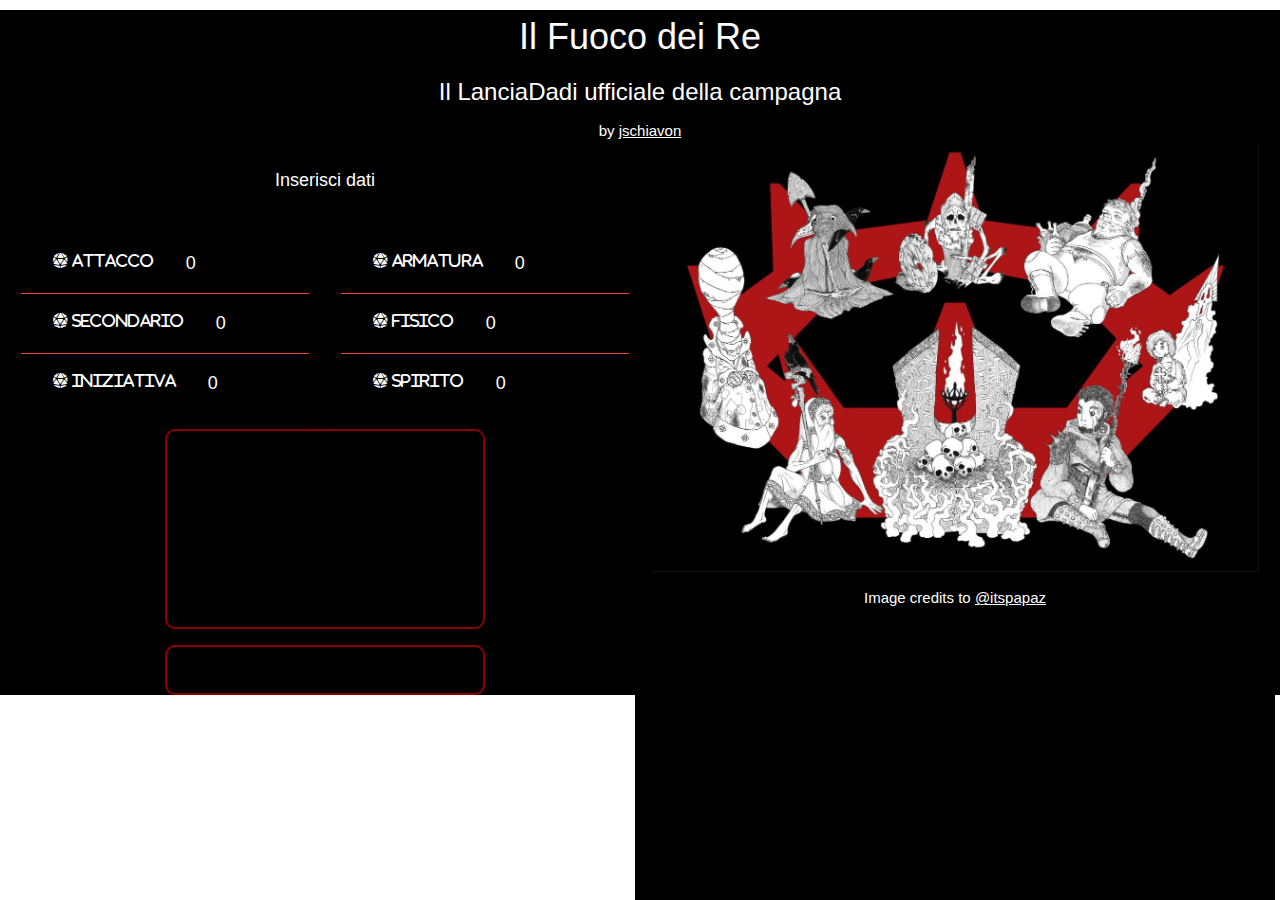
<file: dice_roller.html>
<!DOCTYPE html>
<html>
<head>
    <title>Dice Simulator 2015</title>
    <meta name="viewport" content="width=device-width, initial-scale=1">
    <link rel="stylesheet" href="https://www.w3schools.com/w3css/4/w3.css">
    <link rel="stylesheet" href="https://cdnjs.cloudflare.com/ajax/libs/font-awesome/6.1.1/css/all.min.css">
    <link rel="stylesheet" href="style.css">
    
</head>  
<body>
    <div class="w3-text-white w3-black">
        <header>
            <h1>
                Il Fuoco dei Re
            </h1>
            <h3>
                Il LanciaDadi ufficiale della campagna
            </h3>
            by <a href="https://github.com/jschiavon">jschiavon</a>
        </header>

        <div class="w3-sidebar w3-bar-block w3-black" style="width:50%;right:5px">
            <img src="iFdR.jpg" alt="Affiche" style="width:95%">
            <p>Image credits to <a href="https://www.instagram.com/itspapaz/">@itspapaz</a></p>
        </div>
        
        <div style="margin-left:5px;margin-right:50%;width:50%">

            <button onclick="document.getElementById('input_form').style.display='block'" class="w3-section w3-button w3-large">Inserisci dati</button>

            <div class="w3-section w3-row">
                <div class="w3-container w3-half">
                    <ul class="w3-ul w3-card-4">
                        <li class="w3-bar w3-border-red w3-row">
                            <button id="d20" class="w3-bar-item w3-button w3-half" onclick="rolld20('attacco');"><i class ="fa-solid fa-dice-d20"> Attacco</i></button>
                            <div class="w3-bar-item w3-half">
                                <span id="attacco" class="w3-large w3-centered">0</span>
                            </div>
                        </li>
        
                        <li class="w3-bar w3-border-red w3-row">
                            <button id="d20" class="w3-bar-item w3-button w3-half" onclick="rolld20('secondario');"><i class ="fa-solid fa-dice-d20"> Secondario</i></button>
                            <div class="w3-bar-item w3-half">
                                <span id="secondario" class=" w3-large w3-centered">0</span>
                            </div>
                        </li>
        
                        <li class="w3-bar w3-border-red w3-row">
                            <button id="d20" class="w3-bar-item w3-button w3-half" onclick="rolld20('iniziativa');"><i class ="fa-solid fa-dice-d20"> Iniziativa</i></button>
                            <div class="w3-bar-item w3-half">
                                <span id="iniziativa" class=" w3-large w3-centered">0</span>
                            </div>
                        </li>
                    </ul>
                </div>
                <div class="w3-container w3-half">
                    <ul class="w3-ul w3-card-4">
                        <li class="w3-bar w3-border-red w3-row">
                            <button id="d20" class="w3-bar-item w3-button w3-half" onclick="rolld20('armatura');"><i class ="fa-solid fa-dice-d20"> Armatura</i></button>
                            <div class="w3-bar-item w3-half">
                                <span id="armatura" class="w3-large w3-centered">0</span>
                            </div>
                        </li>
        
                        <li class="w3-bar w3-border-red w3-row">
                            <button id="d20" class="w3-bar-item w3-button w3-half" onclick="rolld20('fisico');"><i class ="fa-solid fa-dice-d20"> Fisico</i></button>
                            <div class="w3-bar-item w3-half">
                                <span id="fisico" class="w3-large w3-centered">0</span>
                            </div>
                        </li>
        
                        <li class="w3-bar w3-border-red w3-row">
                            <button id="d20" class="w3-bar-item w3-button w3-half" onclick="rolld20('spirito');"><i class ="fa-solid fa-dice-d20">  Spirito</i></button>
                            <div class="w3-bar-item w3-half">
                                <span id="spirito" class="w3-large w3-centered">0</span>
                            </div>
                        </li>
                    </ul>
                </div>
        
            </div>
    
            <div class="w3-section">
                <p id="placeholder">
                    
                </p>
            </div>

            <div class="w3-section">
                <p id="fullresult">
                    
                </p>
            </div>
            

        </div>
        
        
    </div>
    
    <div id="input_form" class="w3-modal">
        <div class="w3-modal-content w3-card-4 w3-animate-zoom" style="width:30%;">            
            <header class="w3-container">
                <span onclick="document.getElementById('input_form').style.display='none'"
                class="w3-button w3-display-topright">&times;</span>
                <h2>Inserisci dati del PG</h2>
            </header>

            <div class="w3-cell-row">
                <div class="w3-container w3-cell">
                    <ul class="w3-ul w3-card-4 ">
                        <li class="w3-bar w3-border-red">
                            <label class="w3-bar-item">Attacco</button>
                            <div class="w3-bar-item">
                                <input id="attacco_inpt" class="w3-input w3-border w3-round-large" type="text" placeholder="0" value="0">
                            </div>
                        </li>
        
                        <li class="w3-bar w3-border-red">
                            <label class="w3-bar-item">Secondario</button>
                            <div class="w3-bar-item">
                                <input id="secondario_inpt" class="w3-input w3-border w3-round-large" type="text" placeholder="0" value="0">
                            </div>
                        </li>
        
                        <li class="w3-bar w3-border-red">
                            <label class="w3-bar-item">Iniziativa</button>
                            <div class="w3-bar-item">
                                <input id="iniziativa_inpt" class="w3-input w3-border w3-round-large" type="text" placeholder="0" value="0">
                            </div>
                        </li>
                    </ul>
                </div>
                <div class="w3-container w3-cell">
                    <ul class="w3-ul w3-card-4">
                        <li class="w3-bar w3-border-red">
                            <label class="w3-bar-item">Armatura</button>
                            <div class="w3-bar-item">
                                <input id="armatura_inpt" class="w3-input w3-border w3-round-large" type="text" placeholder="0" value="0">
                            </div>
                        </li>
        
                        <li class="w3-bar w3-border-red">
                            <label class="w3-bar-item">Fisico</button>
                            <div class="w3-bar-item">
                                <input id="fisico_inpt" class="w3-input w3-border w3-round-large" type="text" placeholder="0" value="0">
                            </div>
                        </li>
        
                        <li class="w3-bar w3-border-red">
                            <label class="w3-bar-item">Spirito</button>
                            <div class="w3-bar-item">
                                <input id="spirito_inpt" class="w3-input w3-border w3-round-large" type="text" placeholder="0" value="0">
                            </div>
                        </li>
                    </ul>
                </div>
            </div>
        
            <footer class="w3-container">
                <button class="w3-button" onclick="applyinputs();">Salva</button>
            </footer>
  
        </div>
    </div>

    
    

  <script src="dice_roller.js"></script>
  
</body>
</html>
</file>
<file: style.css>
* {
    font-family: 'Roboto Flex', sans-serif;
    text-align: center;
  }

.bg-image {
  background-image: url("iFdR.jpg");
  background-color: black;
  background-position: center top; /* Center the image */
  background-repeat: no-repeat; /* Do not repeat the image */
  background-size: contain; /* Resize the background image to be conained in the container */
}

.bg-opacity-layer {
  background-color: rgba(0, 0, 0, 0.7);
}

.import-grid {
  display: grid;
  grid-template-columns: repeat(3, 1fr);
  grid-template-rows: 1fr;
  grid-column-gap: 4px;
  grid-row-gap: 0px;
}
  
.import { grid-area: 1 / 1 / 2 / 2; }
.export { grid-area: 1 / 2 / 2 / 3; }
.set { grid-area: 1 / 3 / 2 / 4; }


.flat-dice-grid {
  display: grid;
  grid-template-columns: repeat(4, 1fr);
  grid-template-rows: repeat(2, 1fr);
  grid-column-gap: 4px;
  grid-row-gap: 4px;
}
  
.d20 { grid-area: 1 / 1 / 2 / 2; }
.d12 { grid-area: 2 / 1 / 3 / 2; }
.d10 { grid-area: 1 / 2 / 2 / 3; }
.d8 { grid-area: 2 / 2 / 3 / 3; }
.d6 { grid-area: 1 / 3 / 2 / 4; }
.d4 { grid-area: 2 / 3 / 3 / 4; }
.d3 { grid-area: 1 / 4 / 2 / 5; }
.d2 { grid-area: 2 / 4 / 3 / 5; }

.valori-grid {
  display: grid;
  grid-template-columns: repeat(3, 1fr);
  grid-template-rows: repeat(2, 1fr);
  grid-column-gap: 4px;
  grid-row-gap: 4px;
}

.att { grid-area: 1 / 1 / 2 / 2; }
.sec { grid-area: 2 / 1 / 3 / 2; }
.ini { grid-area: 1 / 2 / 2 / 3; }
.arm { grid-area: 2 / 2 / 3 / 3; }
.fis { grid-area: 1 / 3 / 2 / 4; }
.spi { grid-area: 2 / 3 / 3 / 4; }

.lvl-esc-grid {
  display: grid;
  grid-template-columns: 0.5fr 0.75fr 0.5fr;
  grid-template-rows: 1.75fr 0.5fr;
  grid-column-gap: 4px;
  grid-row-gap: 4px;
}
  
.main { grid-area: 1 / 1 / 2 / 4; }
.minus { grid-area: 2 / 1 / 3 / 2; }
.label { grid-area: 2 / 2 / 3 / 3; }
.plus { grid-area: 2 / 3 / 3 / 4; }

.bottone {
  word-spacing: 10px;
  padding: 8px;
  margin: 6px;
  background-color: whitesmoke;
  color: black;
  border-color: whitesmoke;
  border-style: solid;
  border-radius: 5px;
  opacity: 0.75;
  font-size: x-large;
  transition: all 0.3s;
}

.bottone:hover{
  background-color: darkred;
  color: whitesmoke;
  border-color: darkred;
  letter-spacing: 2px;
  word-spacing: 15px;
  transition: all 0.3s;
}

.bottone:hover .icon-svg {
  fill: whitesmoke;
  transition: all 0.3s;
}

.bottone::after {
  transition: all 0.3s;
}

.shadowed {
  text-shadow:1px 2px 0 darkred;
}

.bold {
  font-weight: bold;
  letter-spacing: 3px;
}

.huge {
  padding: 4px;
  margin: auto;
  font-size: 80px;
}

.huge.shadowed{
  text-shadow:2px 4px 0 darkred;
}

.grid {
  /*border: 2px solid darkred;
  border-radius: 10px;*/
}

#placeholder {
  height: 200px;
  width: 50%;
  padding: 30px;
  margin: auto;
  border: 2px solid darkred;
  border-radius: 10px;
}

#fullresult {
  height: 50px;
  width: 50%;
  padding: 12px;
  margin: auto;
  border: 2px solid darkred;
  border-radius: 10px;  
  font-size:20px;
}

#average {
  height: 50px;
  width: 50%;
  padding: 12px;
  margin: auto;
  border: 2px solid darkred;
  border-radius: 10px;  
  font-size:20px;
}

#history {
  white-space: pre-line;
}

#drop_zone {
  height: 50px;
  width: 50%;
  padding: 12px;
  margin: auto;
  border: 2px solid darkred;
  border-radius: 10px;  
}


.input {
  padding: 8px;
  margin: 6px;
  background-color: whitesmoke;
  opacity: 0.5;
  color: black;
  border-color: whitesmoke;
  border-style: solid;
  border-radius: 5px;
}

.input:focus {
  opacity: 0.9;
}

.input-valori-grid {
  display: grid;
  grid-template-columns: 0.5fr 1fr;
  grid-template-rows: repeat(6, 1fr);
  grid-column-gap: 4px;
  grid-row-gap: 14px;
}
  
.iatk { grid-area: 1 / 2 / 2 / 3; }
.isec { grid-area: 2 / 2 / 3 / 3; }
.iini { grid-area: 3 / 2 / 4 / 3; }
.iarm { grid-area: 4 / 2 / 5 / 3; }
.ifis { grid-area: 5 / 2 / 6 / 3; }
.ispi { grid-area: 6 / 2 / 7 / 3; }
.iatkl { grid-area: 1 / 1 / 2 / 2; }
.isecl { grid-area: 2 / 1 / 3 / 2; }
.iinil { grid-area: 3 / 1 / 4 / 2; }
.iarml { grid-area: 4 / 1 / 5 / 2; }
.ifisl { grid-area: 5 / 1 / 6 / 2; }
.ispil { grid-area: 6 / 1 / 7 / 2; }
</file>
